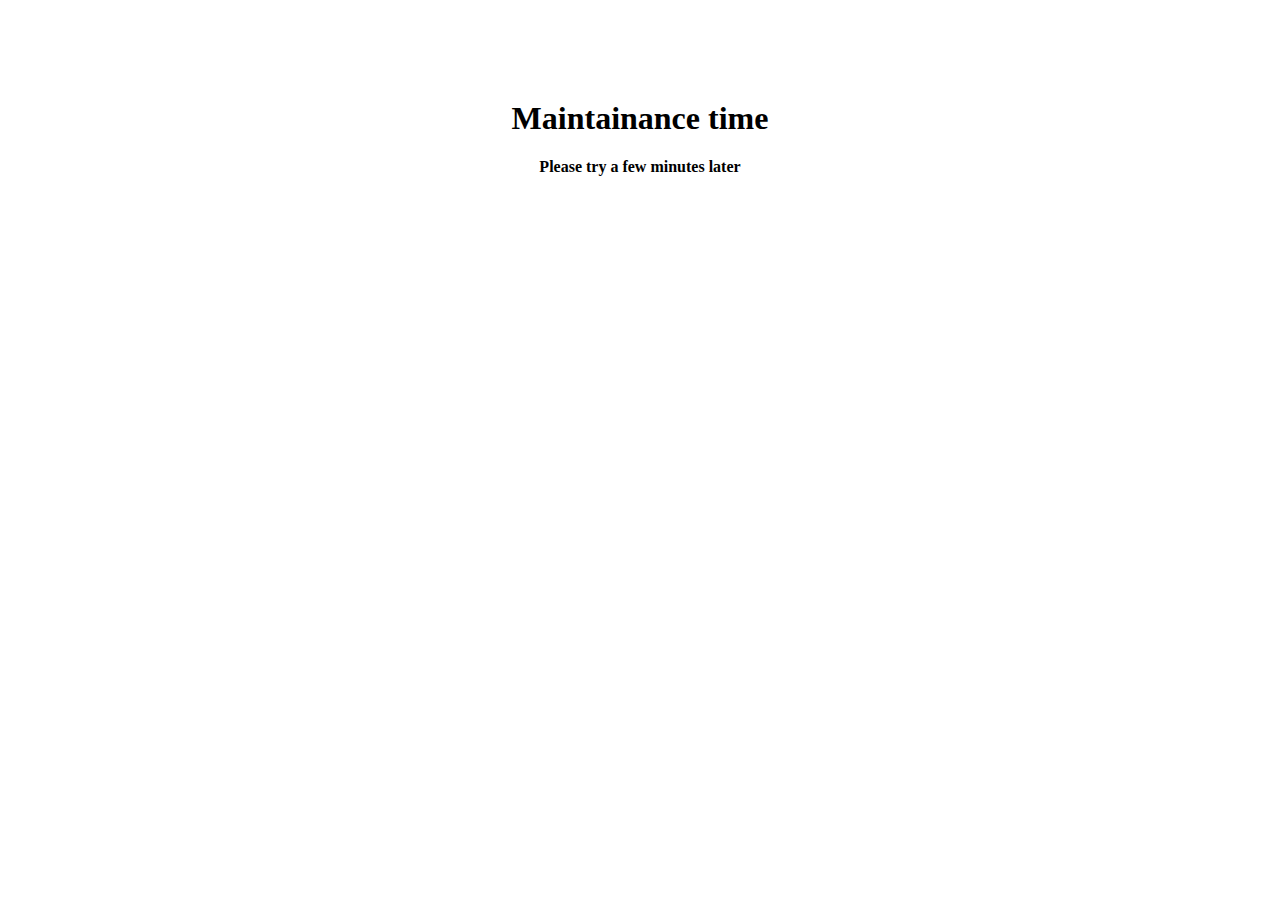
<file: Citus.Education.WebApp.Sample_BankAccount_START/Citus.Education.WebApp.Sample.Web/ErrorPage.html>
﻿<!DOCTYPE html>
<html>
<head>
    <title></title>
	<meta charset="utf-8" />
</head>
<body>
    <div style="text-align:center; width:100%; margin-top:100px">
        <h1>Maintainance time</h1>
        <h4>Please try a few minutes later</h4>
    </div>
</body>
</html>
</file>
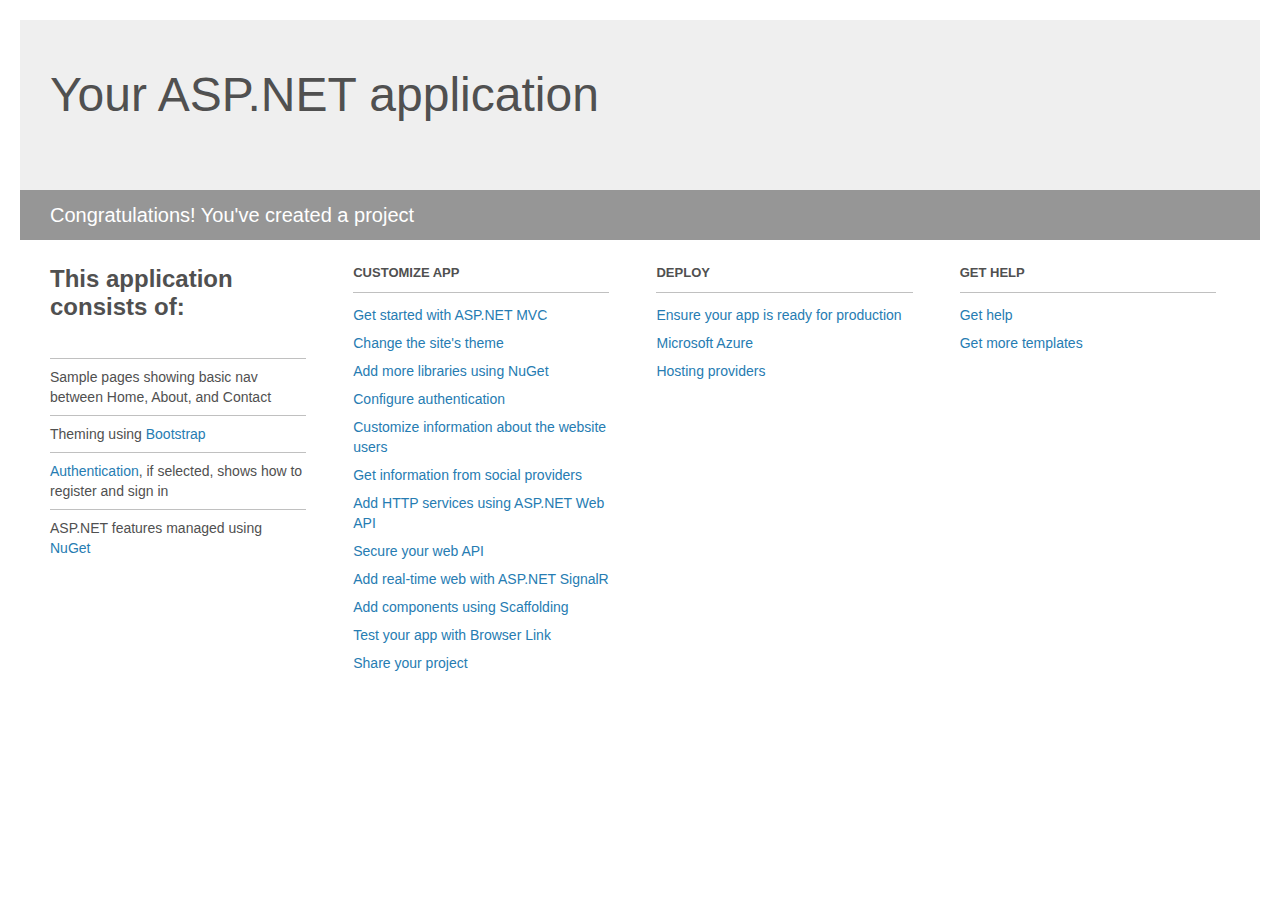
<file: Citus.Education.WebApp.Sample_BankAccount_START/Citus.Education.WebApp.Sample.Web/Project_Readme.html>
﻿<!DOCTYPE html>
<html lang="en">
<head>
    <meta charset="utf-8" />
    <title>Your ASP.NET application</title>
    <style>
        body {
            background: #fff;
            color: #505050;
            font: 14px 'Segoe UI', tahoma, arial, helvetica, sans-serif;
            margin: 20px;
            padding: 0;
        }

        #header {
            background: #efefef;
            padding: 0;
        }

        h1 {
            font-size: 48px;
            font-weight: normal;
            margin: 0;
            padding: 0 30px;
            line-height: 150px;
        }

        p {
            font-size: 20px;
            color: #fff;
            background: #969696;
            padding: 0 30px;
            line-height: 50px;
        }

        #main {
            padding: 5px 30px;
        }

        .section {
            width: 21.7%;
            float: left;
            margin: 0 0 0 4%;
        }

            .section h2 {
                font-size: 13px;
                text-transform: uppercase;
                margin: 0;
                border-bottom: 1px solid silver;
                padding-bottom: 12px;
                margin-bottom: 8px;
            }

            .section.first {
                margin-left: 0;
            }

                .section.first h2 {
                    font-size: 24px;
                    text-transform: none;
                    margin-bottom: 25px;
                    border: none;
                }

                .section.first li {
                    border-top: 1px solid silver;
                    padding: 8px 0;
                }

            .section.last {
                margin-right: 0;
            }

        ul {
            list-style: none;
            padding: 0;
            margin: 0;
            line-height: 20px;
        }

        li {
            padding: 4px 0;
        }

        a {
            color: #267cb2;
            text-decoration: none;
        }

            a:hover {
                text-decoration: underline;
            }
    </style>
</head>
<body>

    <div id="header">
        <h1>Your ASP.NET application</h1>
        <p>Congratulations! You've created a project</p>
    </div>

    <div id="main">
        <div class="section first">
            <h2>This application consists of:</h2>
            <ul>
                <li>Sample pages showing basic nav between Home, About, and Contact</li>
                <li>Theming using <a href="http://go.microsoft.com/fwlink/?LinkID=320754">Bootstrap</a></li>
                <li><a href="http://go.microsoft.com/fwlink/?LinkID=320755">Authentication</a>, if selected, shows how to register and sign in</li>
                <li>ASP.NET features managed using <a href="http://go.microsoft.com/fwlink/?LinkID=320756">NuGet</a></li>
            </ul>
        </div>

        <div class="section">
            <h2>Customize app</h2>
            <ul>
                <li><a href="http://go.microsoft.com/fwlink/?LinkID=320757">Get started with ASP.NET MVC</a></li>
                <li><a href="http://go.microsoft.com/fwlink/?LinkID=320758">Change the site's theme</a></li>
                <li><a href="http://go.microsoft.com/fwlink/?LinkID=320759">Add more libraries using NuGet</a></li>
                <li><a href="http://go.microsoft.com/fwlink/?LinkID=320760">Configure authentication</a></li>
                <li><a href="http://go.microsoft.com/fwlink/?LinkID=320761">Customize information about the website users</a></li>
                <li><a href="http://go.microsoft.com/fwlink/?LinkID=320762">Get information from social providers</a></li>
                <li><a href="http://go.microsoft.com/fwlink/?LinkID=320763">Add HTTP services using ASP.NET Web API</a></li>
                <li><a href="http://go.microsoft.com/fwlink/?LinkID=320764">Secure your web API</a></li>
                <li><a href="http://go.microsoft.com/fwlink/?LinkID=320765">Add real-time web with ASP.NET SignalR</a></li>
                <li><a href="http://go.microsoft.com/fwlink/?LinkID=320766">Add components using Scaffolding</a></li>
                <li><a href="http://go.microsoft.com/fwlink/?LinkID=320767">Test your app with Browser Link</a></li>
                <li><a href="http://go.microsoft.com/fwlink/?LinkID=320768">Share your project</a></li>
            </ul>
        </div>

        <div class="section">
            <h2>Deploy</h2>
            <ul>
                <li><a href="http://go.microsoft.com/fwlink/?LinkID=320769">Ensure your app is ready for production</a></li>
                <li><a href="http://go.microsoft.com/fwlink/?LinkID=320770">Microsoft Azure</a></li>
                <li><a href="http://go.microsoft.com/fwlink/?LinkID=320771">Hosting providers</a></li>
            </ul>
        </div>

        <div class="section last">
            <h2>Get help</h2>
            <ul>
                <li><a href="http://go.microsoft.com/fwlink/?LinkID=320772">Get help</a></li>
                <li><a href="http://go.microsoft.com/fwlink/?LinkID=320773">Get more templates</a></li>
            </ul>
        </div>
    </div>

</body>
</html>
</file>
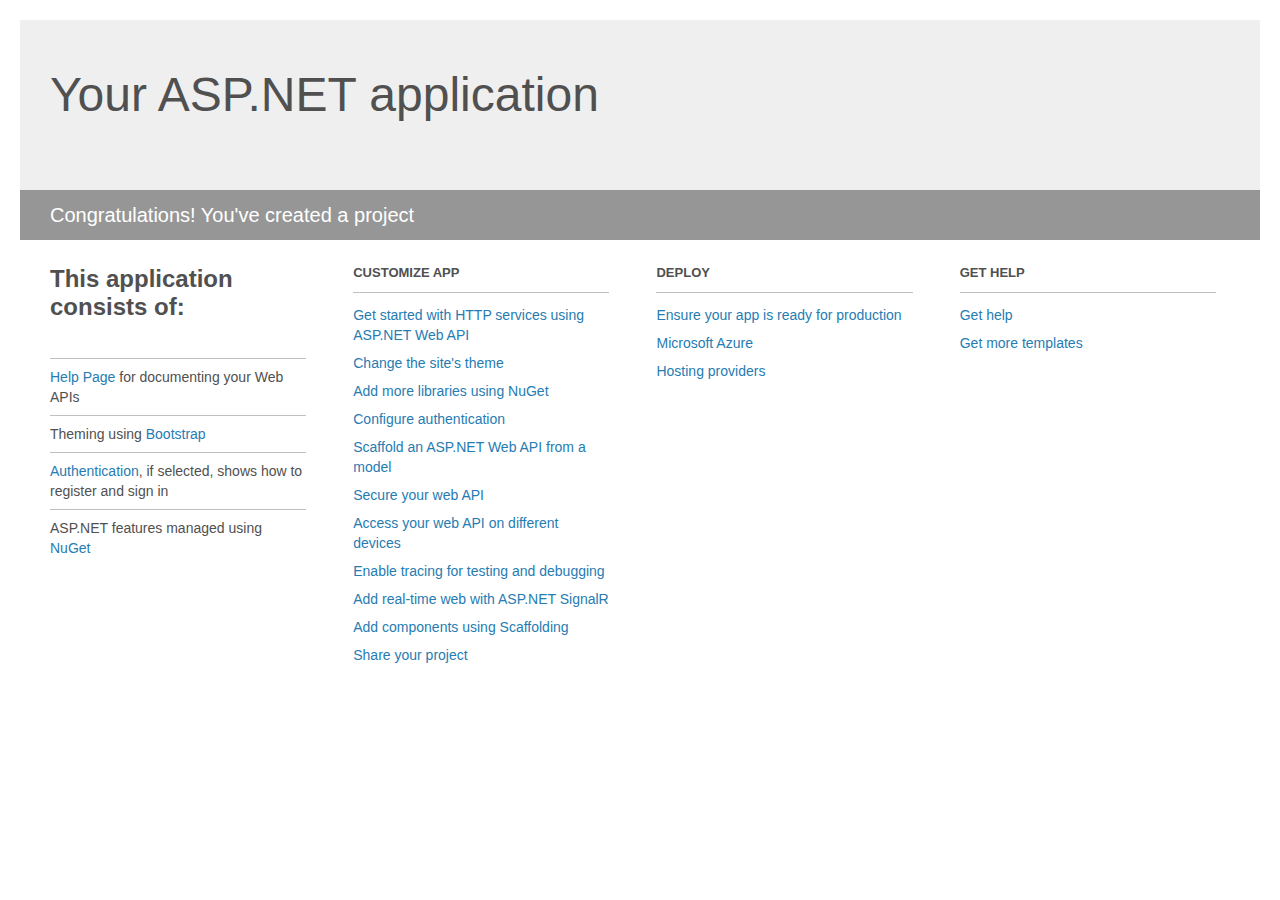
<file: Citus.Education.WebApp.Sample_BankAccount_START/Citus.Education.WebApp.Sample.WebAPI/Project_Readme.html>
﻿<!DOCTYPE html>
<html lang="en">
<head>
    <meta charset="utf-8" />
    <title>Your ASP.NET application</title>
    <style>
        body {
            background: #fff;
            color: #505050;
            font: 14px 'Segoe UI', tahoma, arial, helvetica, sans-serif;
            margin: 20px;
            padding: 0;
        }

        #header {
            background: #efefef;
            padding: 0;
        }

        h1 {
            font-size: 48px;
            font-weight: normal;
            margin: 0;
            padding: 0 30px;
            line-height: 150px;
        }

        p {
            font-size: 20px;
            color: #fff;
            background: #969696;
            padding: 0 30px;
            line-height: 50px;
        }

        #main {
            padding: 5px 30px;
        }

        .section {
            width: 21.7%;
            float: left;
            margin: 0 0 0 4%;
        }

            .section h2 {
                font-size: 13px;
                text-transform: uppercase;
                margin: 0;
                border-bottom: 1px solid silver;
                padding-bottom: 12px;
                margin-bottom: 8px;
            }

            .section.first {
                margin-left: 0;
            }

                .section.first h2 {
                    font-size: 24px;
                    text-transform: none;
                    margin-bottom: 25px;
                    border: none;
                }

                .section.first li {
                    border-top: 1px solid silver;
                    padding: 8px 0;
                }

            .section.last {
                margin-right: 0;
            }

        ul {
            list-style: none;
            padding: 0;
            margin: 0;
            line-height: 20px;
        }

        li {
            padding: 4px 0;
        }

        a {
            color: #267cb2;
            text-decoration: none;
        }

            a:hover {
                text-decoration: underline;
            }
    </style>
</head>
<body>

    <div id="header">
        <h1>Your ASP.NET application</h1>
        <p>Congratulations! You've created a project</p>
    </div>

    <div id="main">
        <div class="section first">
            <h2>This application consists of:</h2>
            <ul>
                <li><a href="http://go.microsoft.com/fwlink/?LinkID=615543">Help Page</a> for documenting your Web APIs</li>
                <li>Theming using <a href="http://go.microsoft.com/fwlink/?LinkID=615519">Bootstrap</a></li>
                <li><a href="http://go.microsoft.com/fwlink/?LinkID=320957">Authentication</a>, if selected, shows how to register and sign in</li>
                <li>ASP.NET features managed using <a href="http://go.microsoft.com/fwlink/?LinkID=320958">NuGet</a></li>
            </ul>
        </div>

        <div class="section">
            <h2>Customize app</h2>
            <ul>
                <li><a href="http://go.microsoft.com/fwlink/?LinkID=320959">Get started with HTTP services using ASP.NET Web API</a></li>
                <li><a href="http://go.microsoft.com/fwlink/?LinkID=320960">Change the site's theme</a></li>
                <li><a href="http://go.microsoft.com/fwlink/?LinkID=320961">Add more libraries using NuGet</a></li>
                <li><a href="http://go.microsoft.com/fwlink/?LinkID=320962">Configure authentication</a></li>
                <li><a href="http://go.microsoft.com/fwlink/?LinkID=320963">Scaffold an ASP.NET Web API from a model</a></li>
                <li><a href="http://go.microsoft.com/fwlink/?LinkID=615545">Secure your web API</a></li>
                <li><a href="http://go.microsoft.com/fwlink/?LinkID=615544">Access your web API on different devices</a></li>
                <li><a href="http://go.microsoft.com/fwlink/?LinkID=615546">Enable tracing for testing and debugging</a></li>
                <li><a href="http://go.microsoft.com/fwlink/?LinkID=615530">Add real-time web with ASP.NET SignalR</a></li>
                <li><a href="http://go.microsoft.com/fwlink/?LinkID=615531">Add components using Scaffolding</a></li>
                <li><a href="http://go.microsoft.com/fwlink/?LinkID=615533">Share your project</a></li>
            </ul>
        </div>

        <div class="section">
            <h2>Deploy</h2>
            <ul>
                <li><a href="http://go.microsoft.com/fwlink/?LinkID=615534">Ensure your app is ready for production</a></li>
                <li><a href="http://go.microsoft.com/fwlink/?LinkID=615535">Microsoft Azure</a></li>
                <li><a href="http://go.microsoft.com/fwlink/?LinkID=615536">Hosting providers</a></li>
            </ul>
        </div>

        <div class="section last">
            <h2>Get help</h2>
            <ul>
                <li><a href="http://go.microsoft.com/fwlink/?LinkID=615537">Get help</a></li>
                <li><a href="http://go.microsoft.com/fwlink/?LinkID=615538">Get more templates</a></li>
            </ul>
        </div>
    </div>
</body>
</html>
</file>
